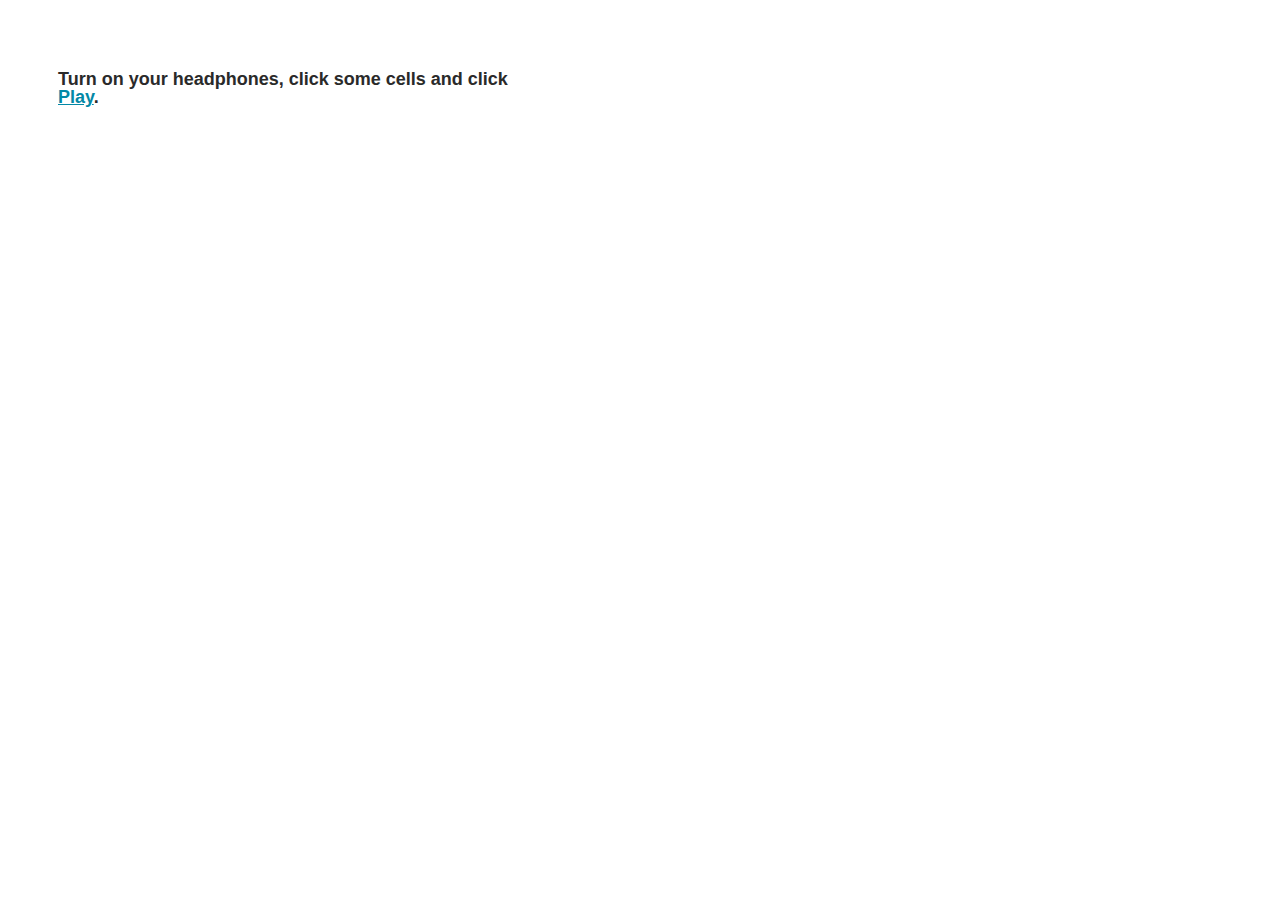
<file: index.html>
<!DOCTYPE html>
<html>
  <head>
    <meta charset="utf-8" />
    <meta content="IE=edge,chrome=1" http-equiv="X-UA-Compatible" />
    <title>Loop machine</title>
    <link
      rel="stylesheet"
      href="https://necolas.github.io/normalize.css/8.0.0/normalize.css"
    />
    <link rel="stylesheet" href="./site.css" />
  </head>

  <body>
    <div id="main" role="main">
      <h1>
        Turn on your headphones, click some cells and click
        <br />
        <a href="#" id="toggle">Play</a>.
      </h1>
      <div id="loop-machine"></div>
    </div>

    <script src="//ajax.googleapis.com/ajax/libs/jquery/1.7.2/jquery.min.js"></script>
    <script src="//connect.soundcloud.com/sdk.js"></script>
    <script src="./looper.js"></script>
  </body>
</html>
</file>
<file: site.css>
/*$link-color:
$total-cols: 12
$col-width: 4em
$gutter-width: 1em
$side-gutter-width: $gutter-width
*/

body {
  font-size: 62.5%;
  font-family: Verdana, sans-serif;
  color: #2a2a2a;
}

h1 {
  font-size: 18px;
  margin-bottom: 20px;
}

a,
a:active,
a:visited {
  color: #0388a6;
}

a:hover {
  color: #009ce0;
}

#main {
  font-size: 12px;
  line-height: 18px;
  padding: 50px;
}

#loop-machine .track {
  overflow: hidden;
  zoom: 1;
  clear: both;
  padding: 4px;
}

#loop-machine .cell {
  float: left;
  width: 30px;
  height: 30px;
  margin-right: 5px;
  border: 1px solid #ccc;
  transition: all 0.3s linear;
  background-color: #ff9;
}

#loop-machine .cell.playing {
  box-shadow: 1px 1px 3px rgba(#999, 0.3), -1px -1px 3px rgba(#999, 0.3);
}

#loop-machine .cell:hover {
  background-color: #ff3;
  box-shadow: 1px 1px 3px rgba(#999, 0.6), -1px -1px 3px rgba(#999, 0.6);
}

#loop-machine .cell.active {
  border-color: #fc9;
  box-shadow: 1px 1px 6px rgba(#f99, 0.3), -1px -1px 6px rgba(#f99, 0.3);
  background-color: #fd0;
}

#loop-machine .cell.active.playing {
  background-color: #9ff;
  border-color: #99f;
  box-shadow: 1px 1px 12px rgba(#9cf, 0.8), -1px -1px 12px rgba(#9cf, 0.8);
}
</file>
